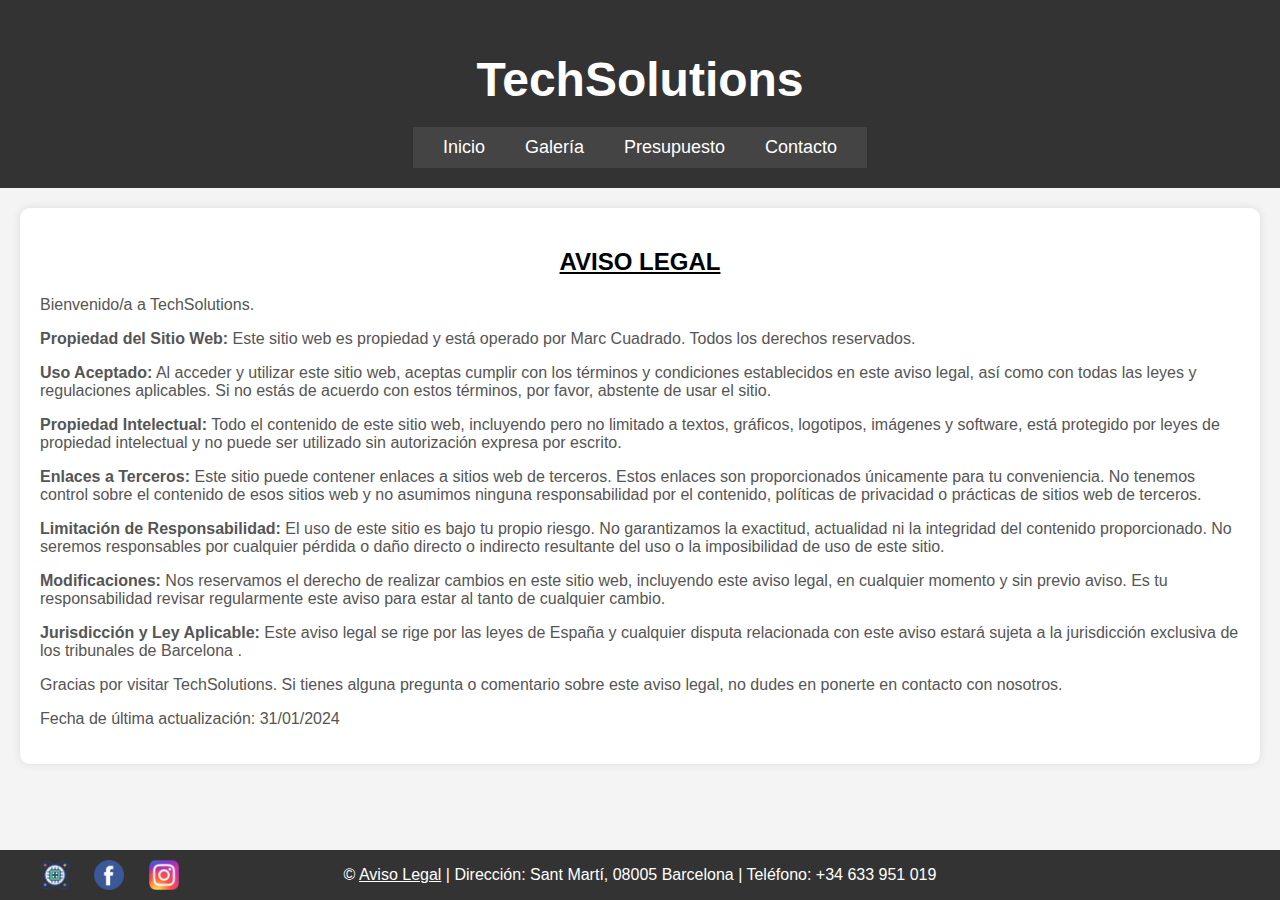
<file: views/avisoLegal.html>
<!DOCTYPE html>
<html lang="es">
<head>
    <meta charset="UTF-8">
    <meta name="viewport" content="width=device-width, initial-scale=1.0">
    <title>Aviso Legal</title>
    <link rel="stylesheet" href="../css/styles.css">
</head>
<body class="bodyViews">
    <header>
        <h1>TechSolutions</h1>
        <nav>
            <a href="../index.html">Inicio</a>
            <a href="galeria.html">Galería</a>
            <a href="presupuesto.html">Presupuesto</a>
            <a href="contacto.html">Contacto</a>
        </nav>
    </header>
    <section class="section-avisolegal">
        <h2>AVISO LEGAL</h2>
        <div class="div-avisolegal">
            

            <p>Bienvenido/a a TechSolutions.</p>
        
            <p><strong>Propiedad del Sitio Web:</strong> Este sitio web es propiedad y está operado por Marc Cuadrado. Todos los derechos reservados.</p>
        
            <p><strong>Uso Aceptado:</strong> Al acceder y utilizar este sitio web, aceptas cumplir con los términos y condiciones establecidos en este aviso legal, así como con todas las leyes y regulaciones aplicables. Si no estás de acuerdo con estos términos, por favor, abstente de usar el sitio.</p>
        
            <p><strong>Propiedad Intelectual:</strong> Todo el contenido de este sitio web, incluyendo pero no limitado a textos, gráficos, logotipos, imágenes y software, está protegido por leyes de propiedad intelectual y no puede ser utilizado sin autorización expresa por escrito.</p>
        
            <p><strong>Enlaces a Terceros:</strong> Este sitio puede contener enlaces a sitios web de terceros. Estos enlaces son proporcionados únicamente para tu conveniencia. No tenemos control sobre el contenido de esos sitios web y no asumimos ninguna responsabilidad por el contenido, políticas de privacidad o prácticas de sitios web de terceros.</p>
        
            <p><strong>Limitación de Responsabilidad:</strong> El uso de este sitio es bajo tu propio riesgo. No garantizamos la exactitud, actualidad ni la integridad del contenido proporcionado. No seremos responsables por cualquier pérdida o daño directo o indirecto resultante del uso o la imposibilidad de uso de este sitio.</p>
        
            <p><strong>Modificaciones:</strong> Nos reservamos el derecho de realizar cambios en este sitio web, incluyendo este aviso legal, en cualquier momento y sin previo aviso. Es tu responsabilidad revisar regularmente este aviso para estar al tanto de cualquier cambio.</p>
        
            <p><strong>Jurisdicción y Ley Aplicable:</strong> Este aviso legal se rige por las leyes de España y cualquier disputa relacionada con este aviso estará sujeta a la jurisdicción exclusiva de los tribunales de Barcelona .</p>
        
            <p>Gracias por visitar TechSolutions. Si tienes alguna pregunta o comentario sobre este aviso legal, no dudes en ponerte en contacto con nosotros.</p>
        
            <p>Fecha de última actualización: 31/01/2024</p>
        </div>
    </section>

    
    <footer>
        <div class="logo-container">
            <img src="../images/logo.png" alt="Logo de TechSolutions" class="logo">
            <img src="../images/facebook.png" alt="imagen 5" class="logo">
            <img src="../images/imagen6.png" alt="imagen 6" class="logo">
        </div>
        <div class="footer-content">
            <p><span class="colorWhite">&copy; <a class="avisolegal" href="avisoLegal.html">Aviso Legal</a> | Dirección: Sant Martí, 08005 Barcelona | Teléfono: +34 633 951 019</span></p>
        </div>
    </footer>
</body>

</html>
</file>
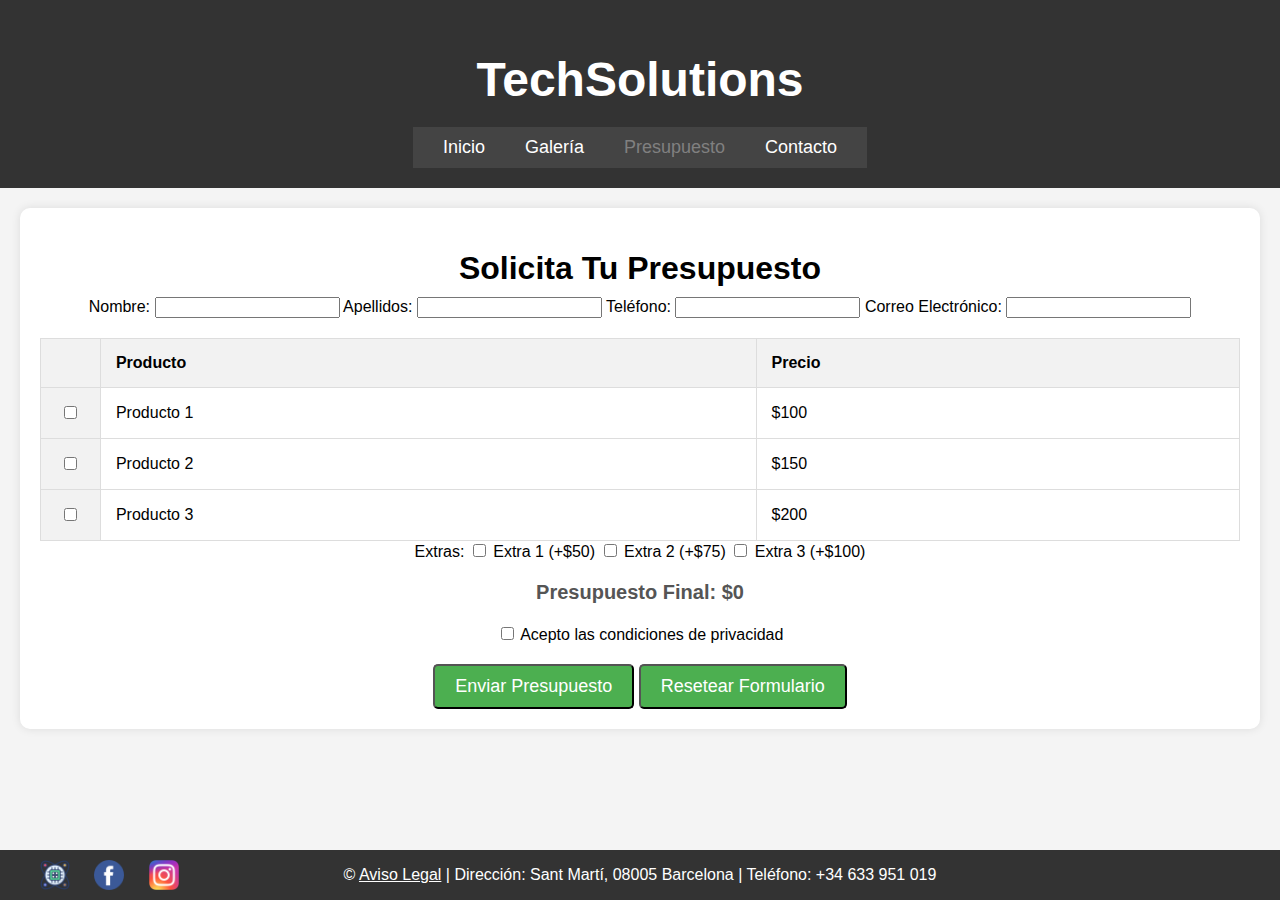
<file: views/presupuesto.html>
<!DOCTYPE html>
<html lang="es">
<head>
    <meta charset="UTF-8">
    <meta name="viewport" content="width=device-width, initial-scale=1.0">
    <title>Presupuesto</title>
    <link rel="stylesheet" href="../css/styles.css">
    <script src="../js/script.js"></script>
</head>
<body class="bodyViews">
    <header>
        <h1>TechSolutions</h1>
        <nav>
            <a href="../index.html">Inicio</a>
            <a href="galeria.html">Galería</a>
            <a class="colorGray" href="presupuesto.html">Presupuesto</a>
            <a href="contacto.html">Contacto</a>
        </nav>
    </header>
    <section>
        <h1 class="tituloPresupuesto">Solicita Tu Presupuesto</h1>
        <form id="presupuestoForm" onsubmit="return validarFormulario()">
            <div>
                <label for="nombre">Nombre:</label>
                <input type="text" id="nombre" name="nombre" maxlength="15" pattern="[A-Za-z]+">

                <label for="apellidos">Apellidos:</label>
                <input type="text" id="apellidos" name="apellidos" maxlength="40" pattern="[A-Za-z]+">

                <label for="telefono">Teléfono:</label>
                <input type="tel" id="telefono" name="telefono" maxlength="9" pattern="[0-9]+">

                <label for="email">Correo Electrónico:</label>
                <input type="email" id="email" name="email" pattern="[a-zA-Z0-9._%+-]+@[a-zA-Z0-9.-]+\.[a-zA-Z]{2,}$">
            </div>
            <div>
                <table>
                    <tr>
                        <th></th>
                        <th>Producto</th>
                        <th>Precio</th>
                    </tr>
                    <tr>
                        <td class="checkBoxProduct"><input type="checkbox" id="producto1" name="producto1" onclick="calcularPresupuesto()"></td>
                        <td>Producto 1</td>
                        <td>$100</td>
                    </tr>
                    <tr>
                        <td class="checkBoxProduct"><input type="checkbox" id="producto2" name="producto2" onclick="calcularPresupuesto()"></td>
                        <td>Producto 2</td>
                        <td>$150</td>
                    </tr>
                    <tr>
                        <td class="checkBoxProduct"><input type="checkbox" id="producto3" name="producto3" onclick="calcularPresupuesto()"></td>
                        <td>Producto 3</td>
                        <td>$200</td>
                    </tr>
                </table>

                <label>Extras:</label>
                <input type="checkbox" id="extra1" name="extra1" onclick="calcularPresupuesto()">
                <label for="extra1">Extra 1 (+$50)</label>

                <input type="checkbox" id="extra2" name="extra2" onclick="calcularPresupuesto()">
                <label for="extra2">Extra 2 (+$75)</label>

                <input type="checkbox" id="extra3" name="extra3" onclick="calcularPresupuesto()">
                <label for="extra3">Extra 3 (+$100)</label>

                <p class="presupuestoFinal" id="presupuesto-final">Presupuesto Final: $0</p>

                <label for="aceptar-condiciones">
                    <input type="checkbox" id="aceptar-condiciones" name="aceptar-condiciones">
                    Acepto las condiciones de privacidad
                </label>
            </div>
            <button type="submit" class="cta-buttonViews">Enviar Presupuesto</button>
            <button type="reset" class="cta-buttonViews" onclick="limpiarPresupuesto()">Resetear Formulario</button>
        </form>

    </section>
</body>
<footer>
    <div class="logo-container">
        <img src="../images/logo.png" alt="Logo de TechSolutions" class="logo">
        <img src="../images/facebook.png" alt="imagen 5" class="logo">
        <img src="../images/imagen6.png" alt="imagen 6" class="logo">
    </div>
    <div class="footer-content">
        <p><span class="colorWhite">&copy; <a class="avisolegal" href="avisoLegal.html">Aviso Legal</a> | Dirección: Sant Martí, 08005 Barcelona | Teléfono: +34 633 951 019</span></p>
    </div>
</footer>
</html>
</file>
<file: css/styles.css>
.bodyIndex {
    font-family: 'Arial', sans-serif;
    margin: 0;
    padding: 0;
    background-color: #f4f4f4;
    text-align: center;
    overflow-x: hidden;
    margin-bottom: 80px;
}
.bodyViews {
    font-family: 'Arial', sans-serif;
    padding: 0;
    background-color: #f4f4f4;
    text-align: center;
    margin-top: 0;
    margin-left: 0;
    margin-right: 0;
    margin-bottom: 80px;
}


header {
    background-color: #333;
    color: white;
    padding: 20px;
    font-size: 24px;
    display: flex;
    flex-direction: column;
    align-items: center; 
}

nav {
    display: flex;
    justify-content: center;
    background-color: #444;
    padding: 10px;
    margin-top: 10px;
}

nav a {
    color: white;
    text-decoration: none;
    margin: 0 20px;
    font-size: 18px;
    transition: color 0.3s;
}

nav a:hover {
    color: rgb(185, 185, 185);
}

.colorGray{
    color: gray;
}

section {
    margin: 20px;
    padding: 20px;
    background-color: #fff;
    border-radius: 10px;
    box-shadow: 0 0 10px rgba(0, 0, 0, 0.1);
    position: relative;
    overflow: hidden;
}

h1 {
    color: #fff;
    margin-bottom: 10px;
}

h2{
    text-decoration: underline;
}

p {
    color: #555;
}
.cta-buttonViews {
    display: inline-block;
    padding: 10px 20px;
    font-size: 18px;
    text-decoration: none;
    background-color: #4CAF50;
    color: white;
    border-radius: 5px;
    transition: background-color 0.3s;
    margin-top: 20px;
}
.cta-buttonViews:hover {
    background-color: #45a049;
}

.logo-container {
    position: absolute;
    justify-content: space-around; 
    align-items: center; 
    margin-top: 10px;
    left: 30px;
}

.logo {
    max-width: 40px;
    height: 30px;
    margin: 0 10px; /* Espacio entre los logos */
}

.parallax-bg {
    width: 100%;
    height: 100vh;
    position: absolute;
    top: 0;
    left: 0;
    z-index: -1;
    background: url('tu_imagen.jpg') center/cover no-repeat fixed;
    opacity: 0.7;
}
table {
    width: 100%;
    border-collapse: collapse;
    margin-top: 20px;
}

table, th, td {
    border: 1px solid #ddd;
}

th, td {
    padding: 15px;
    text-align: left;
}

th {
    background-color: #f2f2f2;
}

.checkBoxProduct{
    text-align: center;
    background-color: #f2f2f2;
    width: 5%;
}

.presupuestoFinal{
    font-size: 20px;
    font-weight: bold;
}

.tituloPresupuesto{
    color: black;
}

.gallery-container {
    display: flex;
    flex-wrap: wrap;
    justify-content: space-around;
}

.gallery-item {
    margin: 10px;
}

.gallery-item img {
    width: 100%;
    max-width: 300px;
    height: auto;
    cursor: pointer;
}

.map-container {

    width: 50%;
    height: 500px;
    margin-left: auto;
    margin-right: auto;
}

.contact-info {
    text-align: left;
    margin-top: 20px;
}

.contact-info p {
    margin: 10px 0;
}

.section-container {
    display: flex;
    align-items: center;
    padding: 20px;
}


img {
    max-width: 500px;
    height: auto;
    margin-right: 20px;
    margin-left: 20px;
}

.text-container {
    flex: 1;
    text-align: justify;
}

footer {
    background-color: #333;
    color: #ffffff;
    text-align: center;
    position: fixed;
    bottom: 0;
    width: 100%;
}


.footer-content {
    max-width: 100%;
    margin: 0 auto;
}


.colorWhite{
    color: white;
}

.avisolegal{
    color: white;
}
.div-avisolegal{
    text-align: left;
}

.container{
    height: 100vh;
    background-color: #353b48;
    display: grid;
    grid-template-columns: repeat(3,200px);
    justify-content: center;
    align-content: center;
    gap: 16px;
    box-sizing: border-box;
  }
  
  
  .img{
    width: 200px;
    height: 200px;
    object-fit: cover;
    object-position: center center;
    background-color: #fff;
    padding: 5px;
    border-radius: 3px;
  }
  
  #modal{
    background-color: rgba(255,255,255,0.5);
    position: fixed;
    top: 0;
    width: 100%;
    height: 100%;
    backdrop-filter: blur(2px);
    display: none;
  }
  
  
  #modal.active{
    display: grid;
    place-items: center;
  }
  
  #img{
    max-width: 80%;
    max-height: 80%;
    border: 4px solid white;
    box-shadow: 1px 3px 20px rgba(0,0,0,0.5);
  }
</file>
